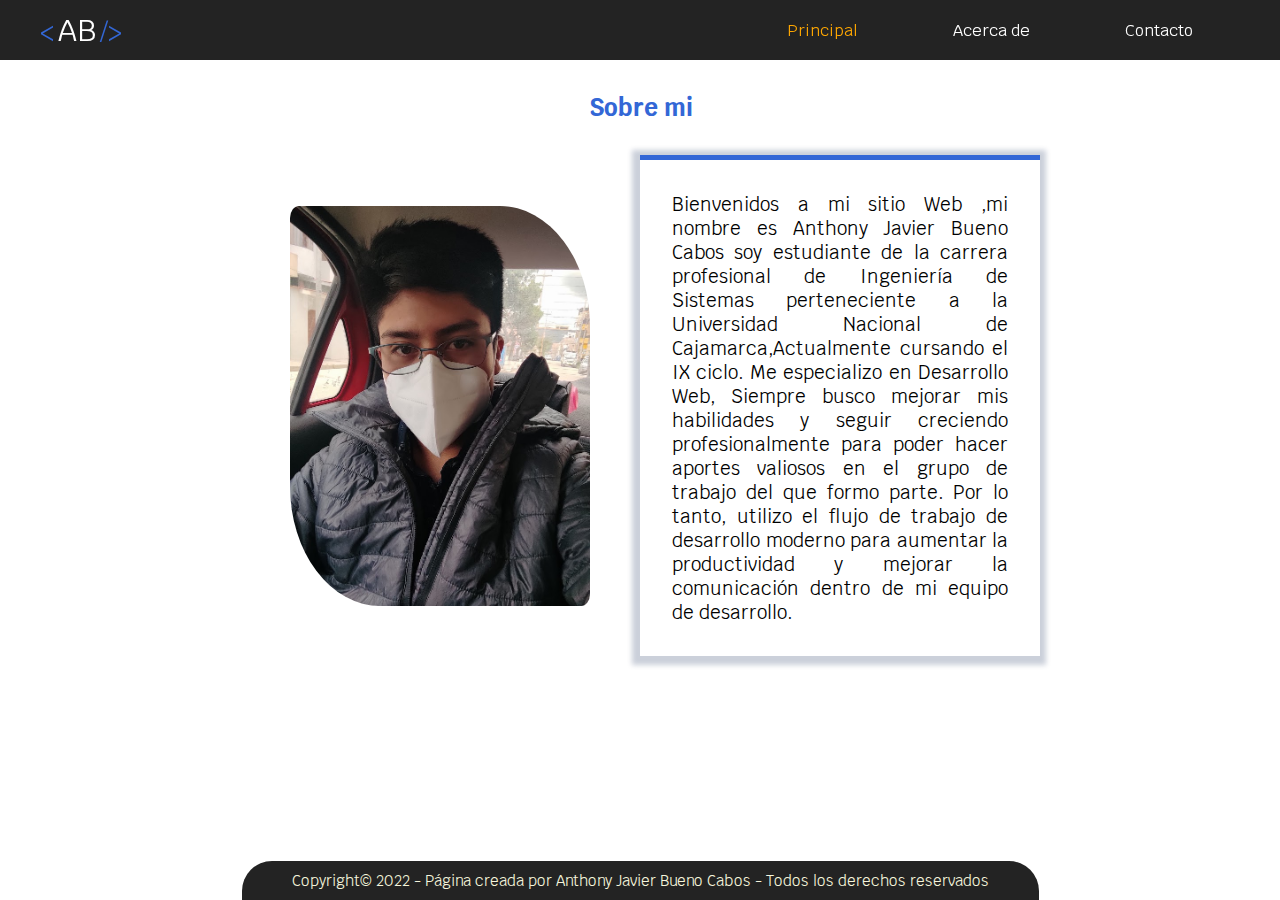
<file: html/principal.html>
<!DOCTYPE html>
<html lang="en">

<head>
    <meta charset="UTF-8">
    <meta http-equiv="X-UA-Compatible" content="IE=edge">
    
    <meta name="viewport" content="width=device-width, initial-scale=1.0">
    <link rel="icon" href="../img/icon.png">
    <link rel="preconnect" href="https://fonts.googleapis.com">
    <link rel="preconnect" href="https://fonts.gstatic.com" crossorigin>
    <link href="https://fonts.googleapis.com/css2?family=Krub&display=swap" rel="stylesheet">
    <link rel="stylesheet" href="../css/principal.css">
    <title>Principal</title>
</head>

<body>

    <header>
        <div class="cabecera">

            <div class="header_nav">
                <div class="nav_titulo">
                    <a href="index.html">AB</a>
                </div>

                <nav class="navegacion">
                    <a style="color:#ffa700 ;" href="principal.html">Principal </a>
                    <a href="acercade.html">Acerca de </a>
                    <a href="contacto.html">Contacto </a>
                </nav>
            </div>

        </div>
    </header>
    <div class="espacio"></div>


    <h1>Sobre mi</h1>

    <div class="sobre_mi">


        <figure>
            <img src="../img/sobremi.jpg" alt="imagen">
        </figure>

        <div class="sobremi_texto">
            <p>Bienvenidos a mi sitio Web ,mi nombre es Anthony Javier
                Bueno Cabos soy estudiante de la carrera
                profesional de Ingeniería de Sistemas
                perteneciente a la Universidad Nacional
                de Cajamarca,Actualmente cursando el IX
                ciclo. Me especializo en Desarrollo Web,
                Siempre busco mejorar mis habilidades y seguir creciendo
                profesionalmente para poder hacer aportes valiosos en el grupo
                de trabajo del que formo parte. Por lo tanto, utilizo el flujo
                de trabajo de desarrollo moderno para aumentar
                la productividad y mejorar la comunicación dentro de mi
                equipo de desarrollo.
            </p>
        </div>



    </div>


    <footer>
        <p> Copyright&#169 2022 - Página creada por Anthony Javier Bueno Cabos - Todos los derechos reservados</p>
    </footer>

</body>

</html>
</file>
<file: css/principal.css>
html * {
    margin: 0;
    padding: 0;
    font-size: 62.5%;
    box-sizing: border-box;

}

a {
    text-decoration: none;
    color: white;
}

body {
    /*border: solid;*/
    font-size: 16px;
    font-family: 'Krub', sans-serif;
}

header {
    width: 100%;
    background-color: rgba(0, 0, 0, 0.864);
    position: fixed;
}

.cabecera {
    max-width: 1200px;
    margin: auto;


}

.header_nav {
    height: 60px;
    display: flex;
    justify-content: space-between;
    align-items: center;
    font-size: 2.6rem;


}

.nav_titulo a {
    font-size: 1.9rem;
    padding: 0;
    margin: 0;

}

.nav_titulo a::before {
    font-size: 1.5rem;
    color: #3367d6;
    padding-right: 4px;
    content: '<';
}

.nav_titulo a::after {
    font-size: 1.5rem;
    color: #3367d6;
    padding-left: 4px;
    content: '/>';
}

.navegacion {
    /* border: solid;*/
    width: 500px;
    display: flex;
    justify-content: space-around;
    box-sizing: border-box;

}

.navegacion a {
    /*border: solid;*/
    padding: 5px;
}

.sobre_mi {
    font-size: 3rem;
}

h1 {
    font-size: 1.5rem;
    text-align: center;
    padding: 2rem 0;
    color: #3367d6;
}

.espacio {
    height: 60px;
}



.sobre_mi {
    margin: auto;
    display: grid;
    grid-template-columns: repeat(2, 1fr);
    max-width: 800px;

}

figure {
    display: flex;
    justify-content: center;
    align-items: center;
}

img {
    width: 300px;
    height: 400px;
    border-radius: 3% 30%;

}

.sobremi_texto {
    text-align: justify;
    display: flex;
    align-items: center;
    box-shadow: -1px 2px 5px 7px rgba(10, 35, 82, 0.21);
    padding: 2rem;
    border-top: solid 5px #3367d6;
}


footer {
    position: absolute;
    bottom: 0;

    color: beige;
    font-size: 1.5rem;

    display: flex;
    width: 100%;
    justify-content: center;


}

footer p {
    background-color: rgba(0, 0, 0, 0.864);
    padding: 10px 50px;
    border-top-left-radius: 30px;
    border-top-right-radius: 30px;
}
</file>
